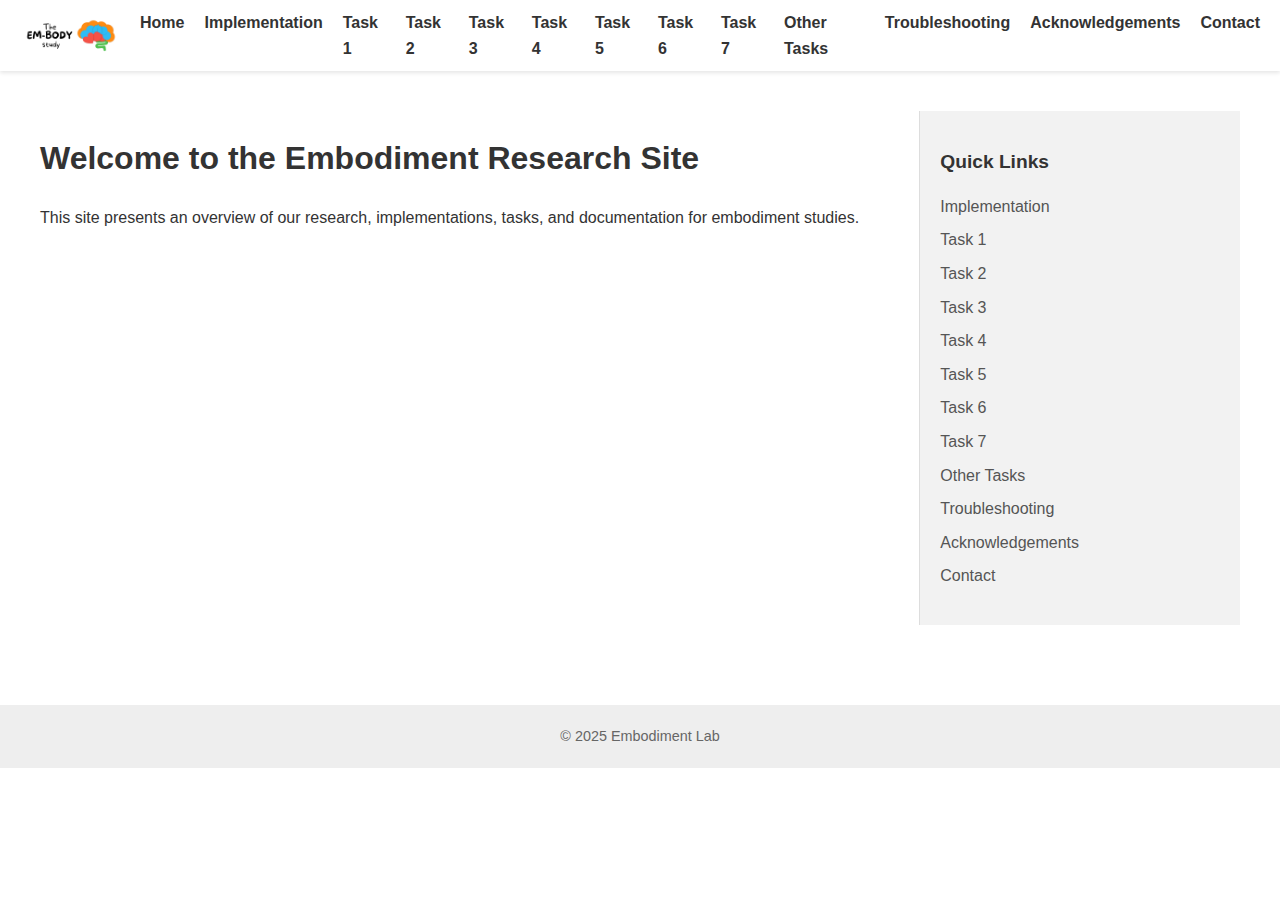
<file: static-pages/index.html>
<!DOCTYPE html>
<html lang="en">
<head>
  <meta charset="UTF-8" />
  <meta name="viewport" content="width=device-width, initial-scale=1.0">
  <title>Home | Embodiment Site</title>
  <link rel="stylesheet" href="styles.css">
</head>
<body>
  <header>
    <img src="Menu_banner.png" alt="Logo" class="logo">
    <nav>
      <ul>
        <li><a href="index.html">Home</a></li>
        <li><a href="implementation.html">Implementation</a></li>
        <li><a href="task1.html">Task 1</a></li>
        <li><a href="task2.html">Task 2</a></li>
        <li><a href="task3.html">Task 3</a></li>
        <li><a href="task4.html">Task 4</a></li>
        <li><a href="task5.html">Task 5</a></li>
        <li><a href="task6.html">Task 6</a></li>
        <li><a href="task7.html">Task 7</a></li>
        <li><a href="other-tasks.html">Other Tasks</a></li>
        <li><a href="troubleshooting.html">Troubleshooting</a></li>
        <li><a href="acknowledgements.html">Acknowledgements</a></li>
        <li><a href="contact.html">Contact</a></li>
      </ul>
    </nav>
  </header>

  <main class="layout">
    <section class="content">
      <h1>Welcome to the Embodiment Research Site</h1>
      <p>This site presents an overview of our research, implementations, tasks, and documentation for embodiment studies.</p>
    </section>

    <aside class="sidebar">
      <h2>Quick Links</h2>
      <ul>
        <li><a href="implementation.html">Implementation</a></li>
        <li><a href="task1.html">Task 1</a></li>
        <li><a href="task2.html">Task 2</a></li>
        <li><a href="task3.html">Task 3</a></li>
        <li><a href="task4.html">Task 4</a></li>
        <li><a href="task5.html">Task 5</a></li>
        <li><a href="task6.html">Task 6</a></li>
        <li><a href="task7.html">Task 7</a></li>
        <li><a href="other-tasks.html">Other Tasks</a></li>
        <li><a href="troubleshooting.html">Troubleshooting</a></li>
        <li><a href="acknowledgements.html">Acknowledgements</a></li>
        <li><a href="contact.html">Contact</a></li>
      </ul>
    </aside>
  </main>

  <footer>
    © 2025 Embodiment Lab
  </footer>
</body>
</html>
</file>
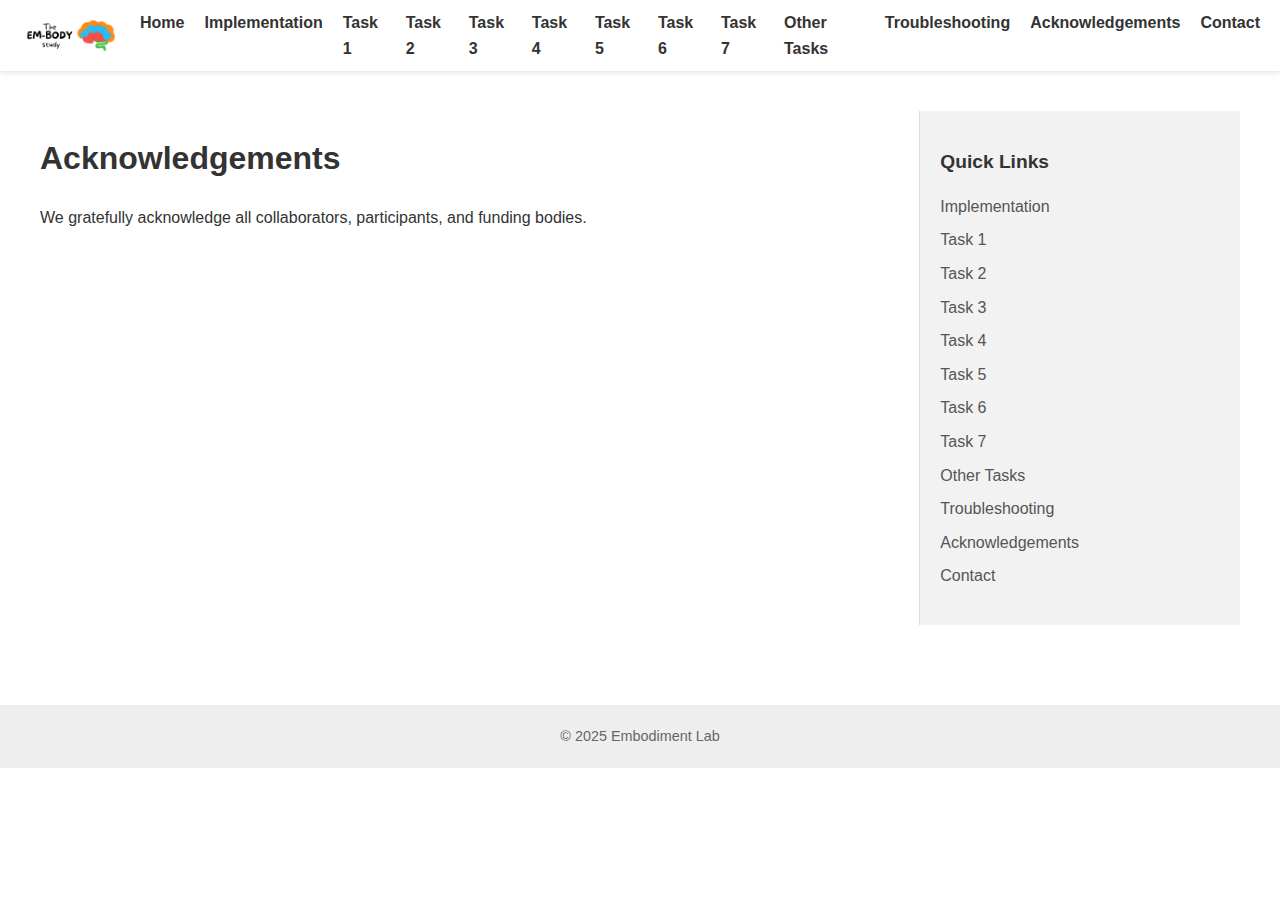
<file: acknowledgements.html>
<!DOCTYPE html>
<html lang="en">
<head>
  <meta charset="UTF-8" />
  <meta name="viewport" content="width=device-width, initial-scale=1.0">
  <title>Acknowledgements | Embodiment Site</title>
  <link rel="stylesheet" href="styles.css">
</head>
<body>
  <header>
    <img src="Menu_banner.png" alt="Logo" class="logo">
    <nav>
      <ul>
        <li><a href="index.html">Home</a></li>
        <li><a href="implementation.html">Implementation</a></li>
        <li><a href="task1.html">Task 1</a></li>
        <li><a href="task2.html">Task 2</a></li>
        <li><a href="task3.html">Task 3</a></li>
        <li><a href="task4.html">Task 4</a></li>
        <li><a href="task5.html">Task 5</a></li>
        <li><a href="task6.html">Task 6</a></li>
        <li><a href="task7.html">Task 7</a></li>
        <li><a href="other-tasks.html">Other Tasks</a></li>
        <li><a href="troubleshooting.html">Troubleshooting</a></li>
        <li><a href="acknowledgements.html">Acknowledgements</a></li>
        <li><a href="contact.html">Contact</a></li>
      </ul>
    </nav>
  </header>

  <main class="layout">
    <section class="content">
      <h1>Acknowledgements</h1>
      <p>We gratefully acknowledge all collaborators, participants, and funding bodies.</p>
    </section>

    <aside class="sidebar">
      <h2>Quick Links</h2>
      <ul>
        <li><a href="implementation.html">Implementation</a></li>
        <li><a href="task1.html">Task 1</a></li>
        <li><a href="task2.html">Task 2</a></li>
        <li><a href="task3.html">Task 3</a></li>
        <li><a href="task4.html">Task 4</a></li>
        <li><a href="task5.html">Task 5</a></li>
        <li><a href="task6.html">Task 6</a></li>
        <li><a href="task7.html">Task 7</a></li>
        <li><a href="other-tasks.html">Other Tasks</a></li>
        <li><a href="troubleshooting.html">Troubleshooting</a></li>
        <li><a href="acknowledgements.html">Acknowledgements</a></li>
        <li><a href="contact.html">Contact</a></li>
      </ul>
    </aside>
  </main>

  <footer>
    © 2025 Embodiment Lab
  </footer>
</body>
</html>
</file>
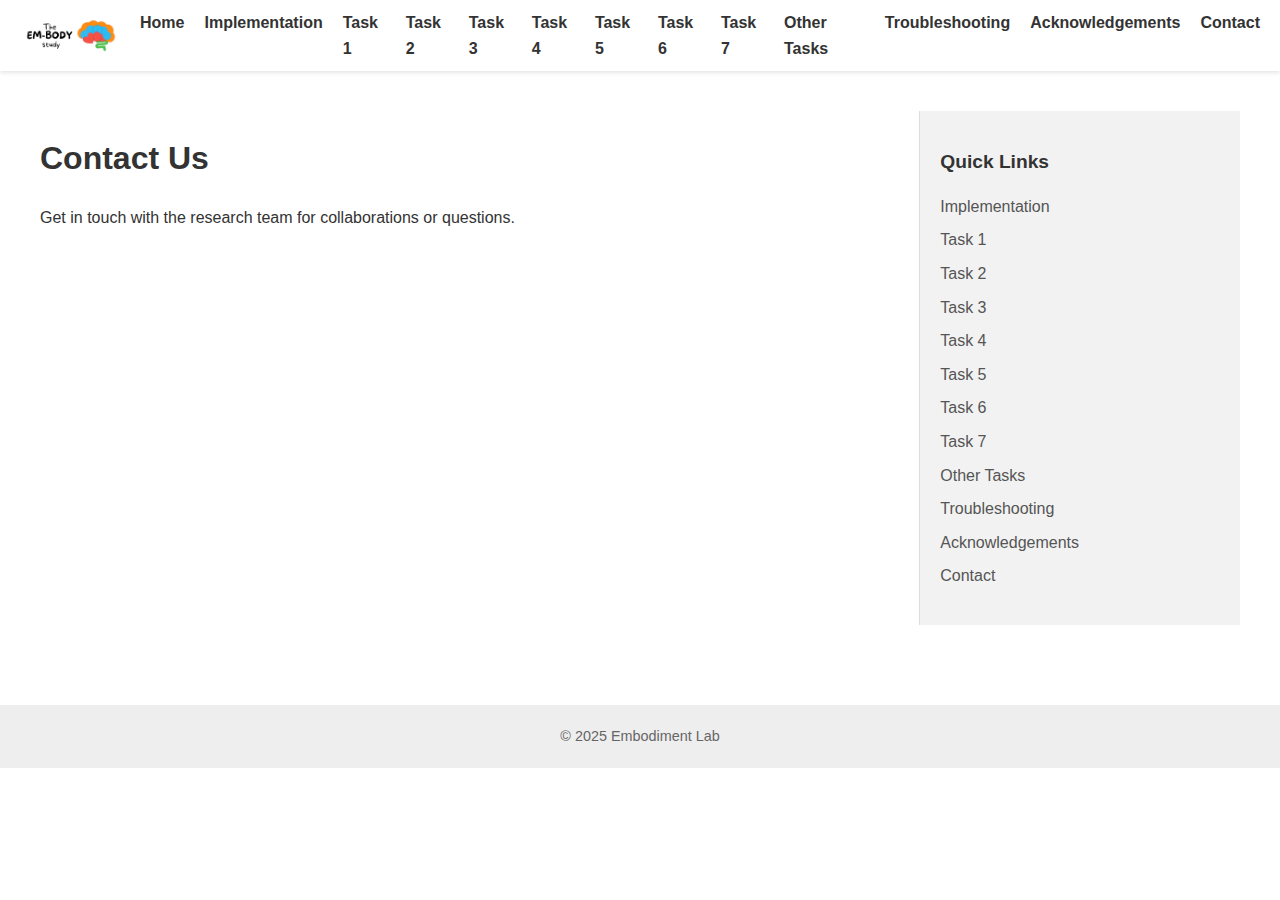
<file: contact.html>
<!DOCTYPE html>
<html lang="en">
<head>
  <meta charset="UTF-8" />
  <meta name="viewport" content="width=device-width, initial-scale=1.0">
  <title>Contact | Embodiment Site</title>
  <link rel="stylesheet" href="styles.css">
</head>
<body>
  <header>
    <img src="Menu_banner.png" alt="Logo" class="logo">
    <nav>
      <ul>
        <li><a href="index.html">Home</a></li>
        <li><a href="implementation.html">Implementation</a></li>
        <li><a href="task1.html">Task 1</a></li>
        <li><a href="task2.html">Task 2</a></li>
        <li><a href="task3.html">Task 3</a></li>
        <li><a href="task4.html">Task 4</a></li>
        <li><a href="task5.html">Task 5</a></li>
        <li><a href="task6.html">Task 6</a></li>
        <li><a href="task7.html">Task 7</a></li>
        <li><a href="other-tasks.html">Other Tasks</a></li>
        <li><a href="troubleshooting.html">Troubleshooting</a></li>
        <li><a href="acknowledgements.html">Acknowledgements</a></li>
        <li><a href="contact.html">Contact</a></li>
      </ul>
    </nav>
  </header>

  <main class="layout">
    <section class="content">
      <h1>Contact Us</h1>
      <p>Get in touch with the research team for collaborations or questions.</p>
    </section>

    <aside class="sidebar">
      <h2>Quick Links</h2>
      <ul>
        <li><a href="implementation.html">Implementation</a></li>
        <li><a href="task1.html">Task 1</a></li>
        <li><a href="task2.html">Task 2</a></li>
        <li><a href="task3.html">Task 3</a></li>
        <li><a href="task4.html">Task 4</a></li>
        <li><a href="task5.html">Task 5</a></li>
        <li><a href="task6.html">Task 6</a></li>
        <li><a href="task7.html">Task 7</a></li>
        <li><a href="other-tasks.html">Other Tasks</a></li>
        <li><a href="troubleshooting.html">Troubleshooting</a></li>
        <li><a href="acknowledgements.html">Acknowledgements</a></li>
        <li><a href="contact.html">Contact</a></li>
      </ul>
    </aside>
  </main>

  <footer>
    © 2025 Embodiment Lab
  </footer>
</body>
</html>
</file>
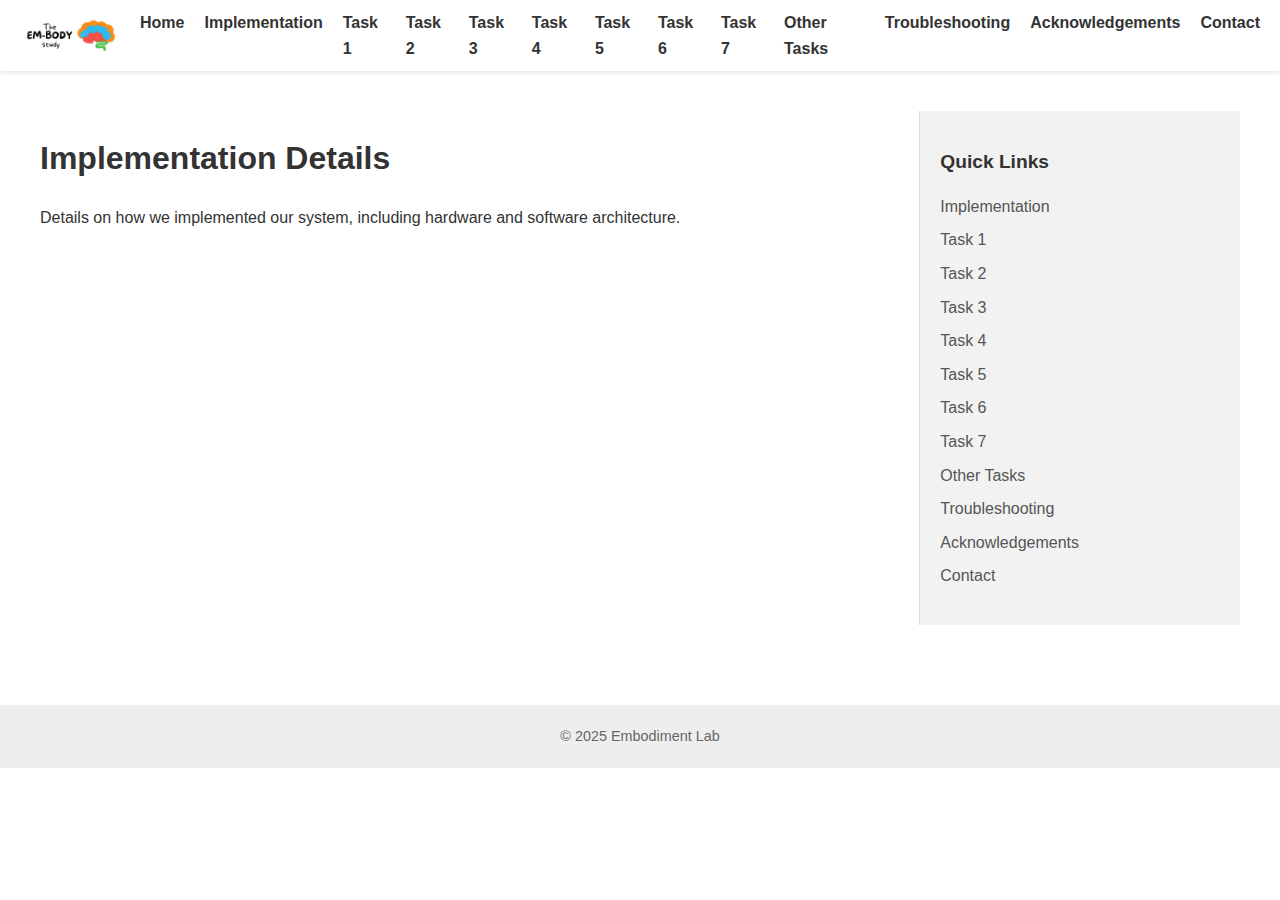
<file: implementation.html>
<!DOCTYPE html>
<html lang="en">
<head>
  <meta charset="UTF-8" />
  <meta name="viewport" content="width=device-width, initial-scale=1.0">
  <title>Implementation | Embodiment Site</title>
  <link rel="stylesheet" href="styles.css">
</head>
<body>
  <header>
    <img src="Menu_banner.png" alt="Logo" class="logo">
    <nav>
      <ul>
        <li><a href="index.html">Home</a></li>
        <li><a href="implementation.html">Implementation</a></li>
        <li><a href="task1.html">Task 1</a></li>
        <li><a href="task2.html">Task 2</a></li>
        <li><a href="task3.html">Task 3</a></li>
        <li><a href="task4.html">Task 4</a></li>
        <li><a href="task5.html">Task 5</a></li>
        <li><a href="task6.html">Task 6</a></li>
        <li><a href="task7.html">Task 7</a></li>
        <li><a href="other-tasks.html">Other Tasks</a></li>
        <li><a href="troubleshooting.html">Troubleshooting</a></li>
        <li><a href="acknowledgements.html">Acknowledgements</a></li>
        <li><a href="contact.html">Contact</a></li>
      </ul>
    </nav>
  </header>

  <main class="layout">
    <section class="content">
      <h1>Implementation Details</h1>
      <p>Details on how we implemented our system, including hardware and software architecture.</p>
    </section>

    <aside class="sidebar">
      <h2>Quick Links</h2>
      <ul>
        <li><a href="implementation.html">Implementation</a></li>
        <li><a href="task1.html">Task 1</a></li>
        <li><a href="task2.html">Task 2</a></li>
        <li><a href="task3.html">Task 3</a></li>
        <li><a href="task4.html">Task 4</a></li>
        <li><a href="task5.html">Task 5</a></li>
        <li><a href="task6.html">Task 6</a></li>
        <li><a href="task7.html">Task 7</a></li>
        <li><a href="other-tasks.html">Other Tasks</a></li>
        <li><a href="troubleshooting.html">Troubleshooting</a></li>
        <li><a href="acknowledgements.html">Acknowledgements</a></li>
        <li><a href="contact.html">Contact</a></li>
      </ul>
    </aside>
  </main>

  <footer>
    © 2025 Embodiment Lab
  </footer>
</body>
</html>
</file>
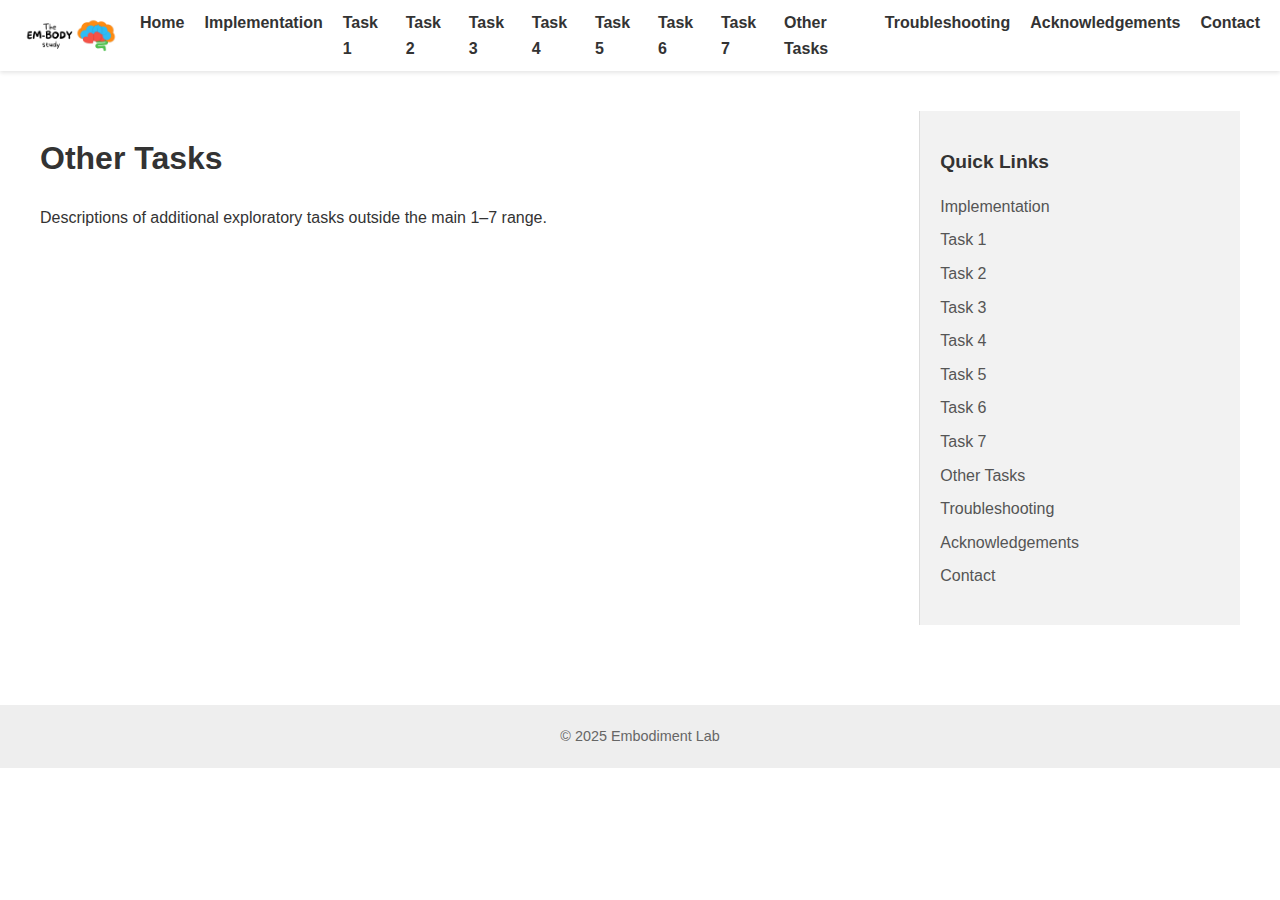
<file: other-tasks.html>
<!DOCTYPE html>
<html lang="en">
<head>
  <meta charset="UTF-8" />
  <meta name="viewport" content="width=device-width, initial-scale=1.0">
  <title>Other Tasks | Embodiment Site</title>
  <link rel="stylesheet" href="styles.css">
</head>
<body>
  <header>
    <img src="Menu_banner.png" alt="Logo" class="logo">
    <nav>
      <ul>
        <li><a href="index.html">Home</a></li>
        <li><a href="implementation.html">Implementation</a></li>
        <li><a href="task1.html">Task 1</a></li>
        <li><a href="task2.html">Task 2</a></li>
        <li><a href="task3.html">Task 3</a></li>
        <li><a href="task4.html">Task 4</a></li>
        <li><a href="task5.html">Task 5</a></li>
        <li><a href="task6.html">Task 6</a></li>
        <li><a href="task7.html">Task 7</a></li>
        <li><a href="other-tasks.html">Other Tasks</a></li>
        <li><a href="troubleshooting.html">Troubleshooting</a></li>
        <li><a href="acknowledgements.html">Acknowledgements</a></li>
        <li><a href="contact.html">Contact</a></li>
      </ul>
    </nav>
  </header>

  <main class="layout">
    <section class="content">
      <h1>Other Tasks</h1>
      <p>Descriptions of additional exploratory tasks outside the main 1–7 range.</p>
    </section>

    <aside class="sidebar">
      <h2>Quick Links</h2>
      <ul>
        <li><a href="implementation.html">Implementation</a></li>
        <li><a href="task1.html">Task 1</a></li>
        <li><a href="task2.html">Task 2</a></li>
        <li><a href="task3.html">Task 3</a></li>
        <li><a href="task4.html">Task 4</a></li>
        <li><a href="task5.html">Task 5</a></li>
        <li><a href="task6.html">Task 6</a></li>
        <li><a href="task7.html">Task 7</a></li>
        <li><a href="other-tasks.html">Other Tasks</a></li>
        <li><a href="troubleshooting.html">Troubleshooting</a></li>
        <li><a href="acknowledgements.html">Acknowledgements</a></li>
        <li><a href="contact.html">Contact</a></li>
      </ul>
    </aside>
  </main>

  <footer>
    © 2025 Embodiment Lab
  </footer>
</body>
</html>
</file>
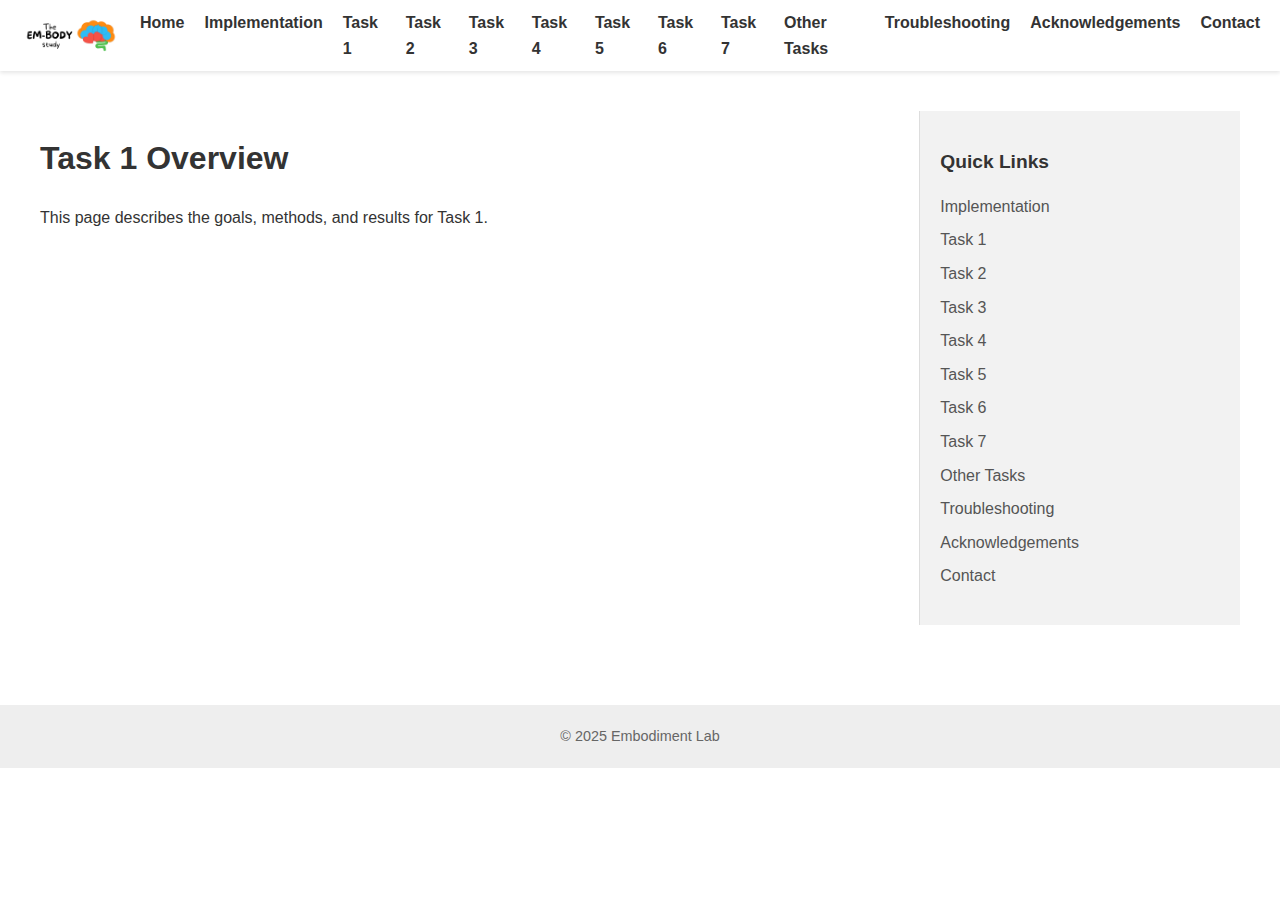
<file: task1.html>
<!DOCTYPE html>
<html lang="en">
<head>
  <meta charset="UTF-8" />
  <meta name="viewport" content="width=device-width, initial-scale=1.0">
  <title>Task 1 | Embodiment Site</title>
  <link rel="stylesheet" href="styles.css">
</head>
<body>
  <header>
    <img src="Menu_banner.png" alt="Logo" class="logo">
    <nav>
      <ul>
        <li><a href="index.html">Home</a></li>
        <li><a href="implementation.html">Implementation</a></li>
        <li><a href="task1.html">Task 1</a></li>
        <li><a href="task2.html">Task 2</a></li>
        <li><a href="task3.html">Task 3</a></li>
        <li><a href="task4.html">Task 4</a></li>
        <li><a href="task5.html">Task 5</a></li>
        <li><a href="task6.html">Task 6</a></li>
        <li><a href="task7.html">Task 7</a></li>
        <li><a href="other-tasks.html">Other Tasks</a></li>
        <li><a href="troubleshooting.html">Troubleshooting</a></li>
        <li><a href="acknowledgements.html">Acknowledgements</a></li>
        <li><a href="contact.html">Contact</a></li>
      </ul>
    </nav>
  </header>

  <main class="layout">
    <section class="content">
      <h1>Task 1 Overview</h1>
      <p>This page describes the goals, methods, and results for Task 1.</p>
    </section>

    <aside class="sidebar">
      <h2>Quick Links</h2>
      <ul>
        <li><a href="implementation.html">Implementation</a></li>
        <li><a href="task1.html">Task 1</a></li>
        <li><a href="task2.html">Task 2</a></li>
        <li><a href="task3.html">Task 3</a></li>
        <li><a href="task4.html">Task 4</a></li>
        <li><a href="task5.html">Task 5</a></li>
        <li><a href="task6.html">Task 6</a></li>
        <li><a href="task7.html">Task 7</a></li>
        <li><a href="other-tasks.html">Other Tasks</a></li>
        <li><a href="troubleshooting.html">Troubleshooting</a></li>
        <li><a href="acknowledgements.html">Acknowledgements</a></li>
        <li><a href="contact.html">Contact</a></li>
      </ul>
    </aside>
  </main>

  <footer>
    © 2025 Embodiment Lab
  </footer>
</body>
</html>
</file>
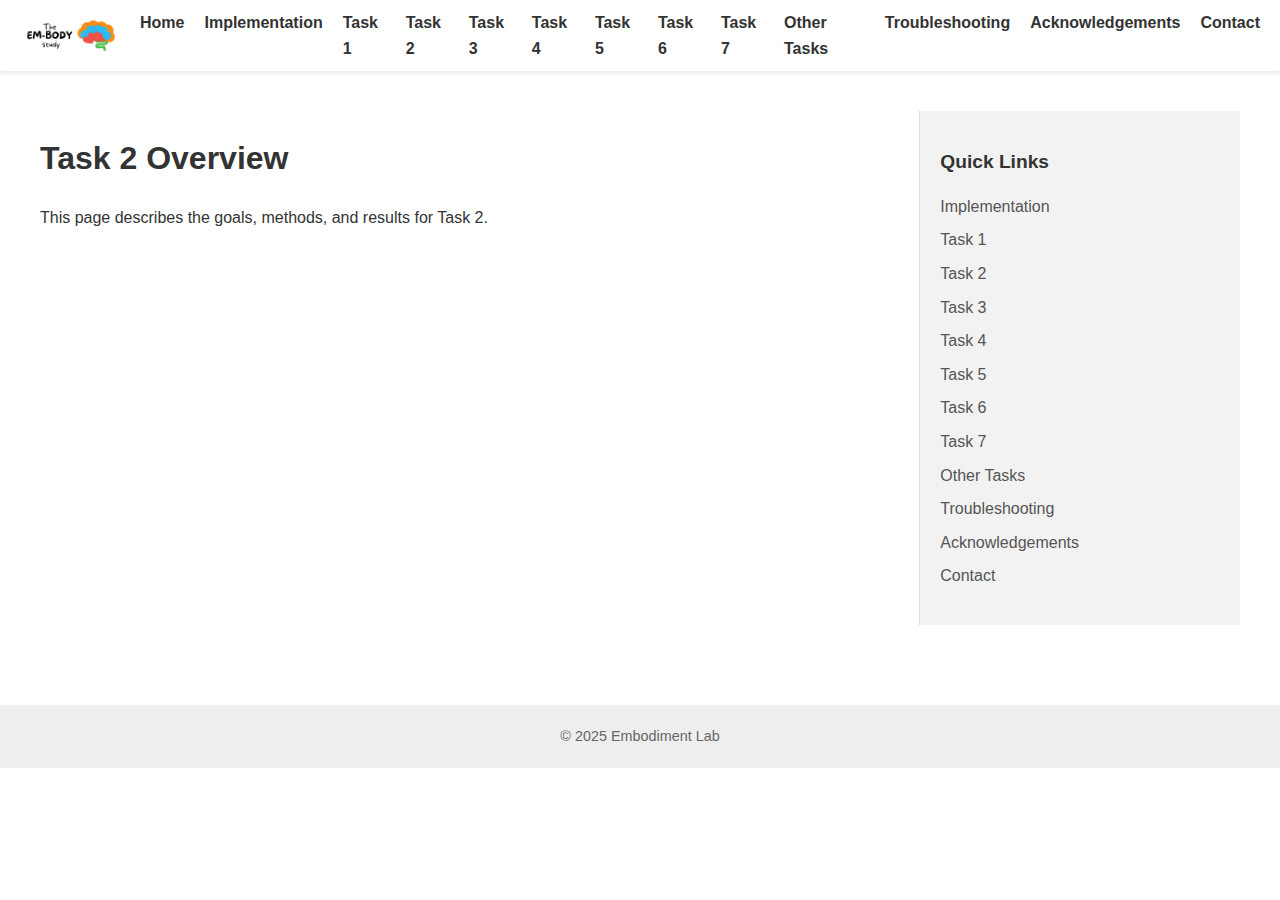
<file: task2.html>
<!DOCTYPE html>
<html lang="en">
<head>
  <meta charset="UTF-8" />
  <meta name="viewport" content="width=device-width, initial-scale=1.0">
  <title>Task 2 | Embodiment Site</title>
  <link rel="stylesheet" href="styles.css">
</head>
<body>
  <header>
    <img src="Menu_banner.png" alt="Logo" class="logo">
    <nav>
      <ul>
        <li><a href="index.html">Home</a></li>
        <li><a href="implementation.html">Implementation</a></li>
        <li><a href="task1.html">Task 1</a></li>
        <li><a href="task2.html">Task 2</a></li>
        <li><a href="task3.html">Task 3</a></li>
        <li><a href="task4.html">Task 4</a></li>
        <li><a href="task5.html">Task 5</a></li>
        <li><a href="task6.html">Task 6</a></li>
        <li><a href="task7.html">Task 7</a></li>
        <li><a href="other-tasks.html">Other Tasks</a></li>
        <li><a href="troubleshooting.html">Troubleshooting</a></li>
        <li><a href="acknowledgements.html">Acknowledgements</a></li>
        <li><a href="contact.html">Contact</a></li>
      </ul>
    </nav>
  </header>

  <main class="layout">
    <section class="content">
      <h1>Task 2 Overview</h1>
      <p>This page describes the goals, methods, and results for Task 2.</p>
    </section>

    <aside class="sidebar">
      <h2>Quick Links</h2>
      <ul>
        <li><a href="implementation.html">Implementation</a></li>
        <li><a href="task1.html">Task 1</a></li>
        <li><a href="task2.html">Task 2</a></li>
        <li><a href="task3.html">Task 3</a></li>
        <li><a href="task4.html">Task 4</a></li>
        <li><a href="task5.html">Task 5</a></li>
        <li><a href="task6.html">Task 6</a></li>
        <li><a href="task7.html">Task 7</a></li>
        <li><a href="other-tasks.html">Other Tasks</a></li>
        <li><a href="troubleshooting.html">Troubleshooting</a></li>
        <li><a href="acknowledgements.html">Acknowledgements</a></li>
        <li><a href="contact.html">Contact</a></li>
      </ul>
    </aside>
  </main>

  <footer>
    © 2025 Embodiment Lab
  </footer>
</body>
</html>
</file>
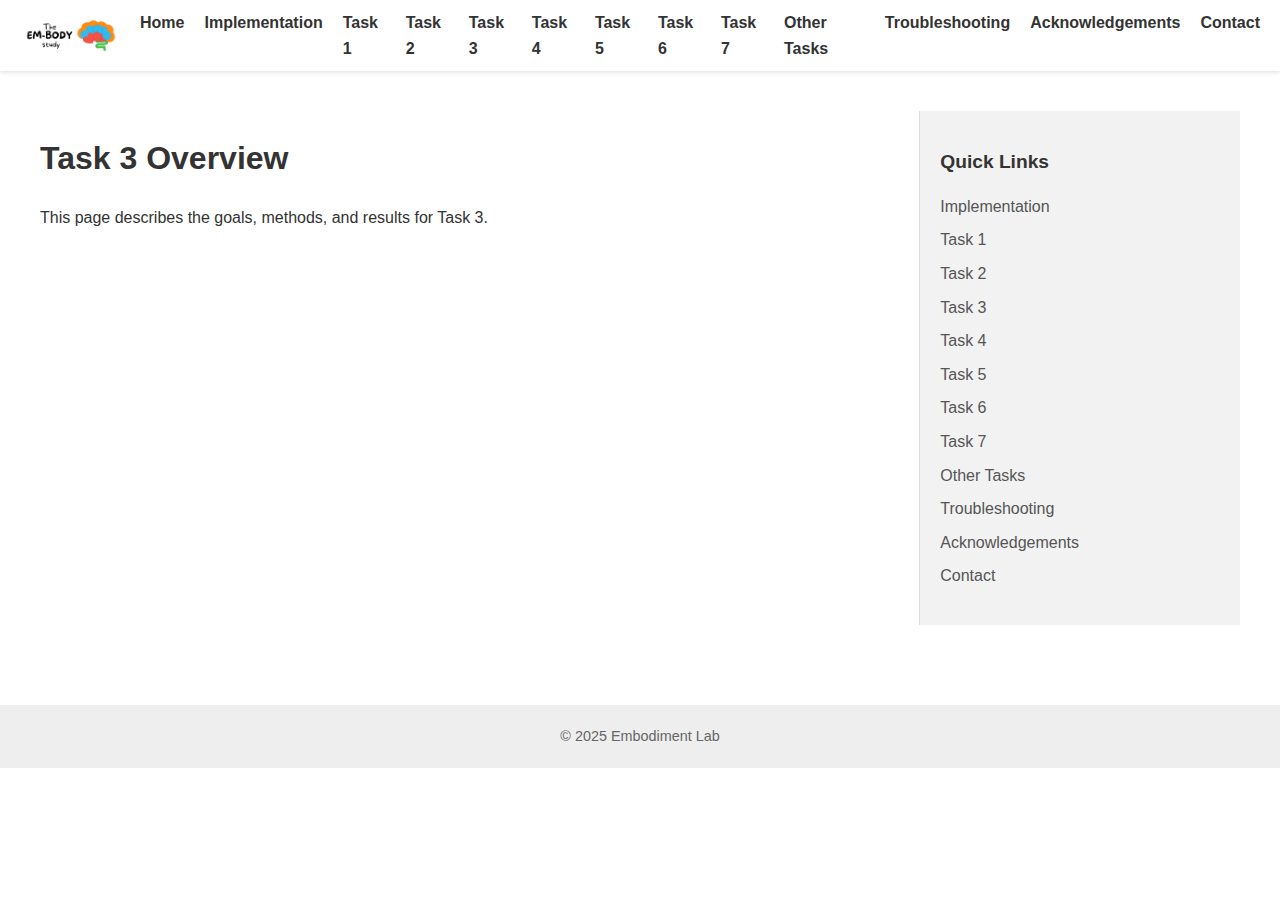
<file: task3.html>
<!DOCTYPE html>
<html lang="en">
<head>
  <meta charset="UTF-8" />
  <meta name="viewport" content="width=device-width, initial-scale=1.0">
  <title>Task 3 | Embodiment Site</title>
  <link rel="stylesheet" href="styles.css">
</head>
<body>
  <header>
    <img src="Menu_banner.png" alt="Logo" class="logo">
    <nav>
      <ul>
        <li><a href="index.html">Home</a></li>
        <li><a href="implementation.html">Implementation</a></li>
        <li><a href="task1.html">Task 1</a></li>
        <li><a href="task2.html">Task 2</a></li>
        <li><a href="task3.html">Task 3</a></li>
        <li><a href="task4.html">Task 4</a></li>
        <li><a href="task5.html">Task 5</a></li>
        <li><a href="task6.html">Task 6</a></li>
        <li><a href="task7.html">Task 7</a></li>
        <li><a href="other-tasks.html">Other Tasks</a></li>
        <li><a href="troubleshooting.html">Troubleshooting</a></li>
        <li><a href="acknowledgements.html">Acknowledgements</a></li>
        <li><a href="contact.html">Contact</a></li>
      </ul>
    </nav>
  </header>

  <main class="layout">
    <section class="content">
      <h1>Task 3 Overview</h1>
      <p>This page describes the goals, methods, and results for Task 3.</p>
    </section>

    <aside class="sidebar">
      <h2>Quick Links</h2>
      <ul>
        <li><a href="implementation.html">Implementation</a></li>
        <li><a href="task1.html">Task 1</a></li>
        <li><a href="task2.html">Task 2</a></li>
        <li><a href="task3.html">Task 3</a></li>
        <li><a href="task4.html">Task 4</a></li>
        <li><a href="task5.html">Task 5</a></li>
        <li><a href="task6.html">Task 6</a></li>
        <li><a href="task7.html">Task 7</a></li>
        <li><a href="other-tasks.html">Other Tasks</a></li>
        <li><a href="troubleshooting.html">Troubleshooting</a></li>
        <li><a href="acknowledgements.html">Acknowledgements</a></li>
        <li><a href="contact.html">Contact</a></li>
      </ul>
    </aside>
  </main>

  <footer>
    © 2025 Embodiment Lab
  </footer>
</body>
</html>
</file>
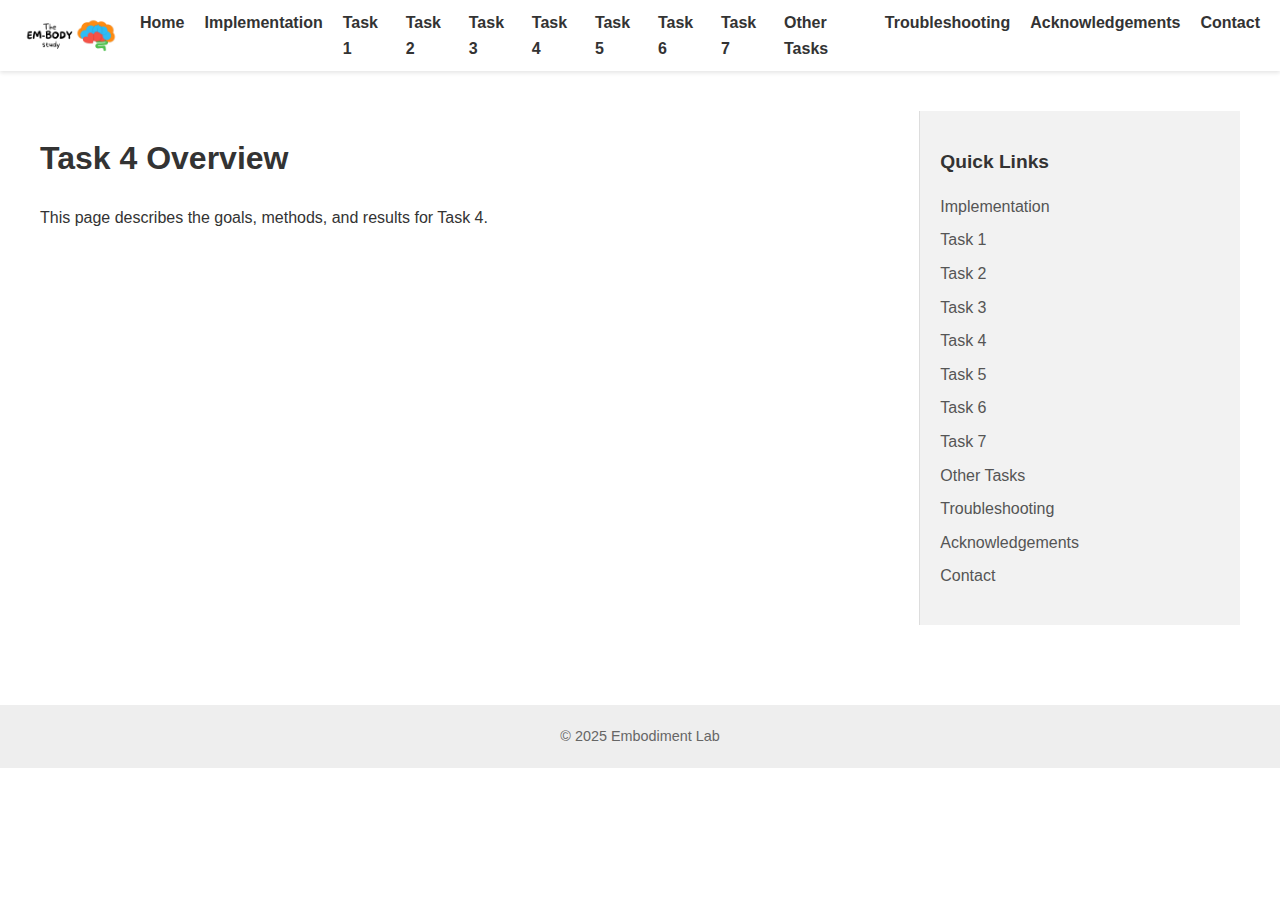
<file: task4.html>
<!DOCTYPE html>
<html lang="en">
<head>
  <meta charset="UTF-8" />
  <meta name="viewport" content="width=device-width, initial-scale=1.0">
  <title>Task 4 | Embodiment Site</title>
  <link rel="stylesheet" href="styles.css">
</head>
<body>
  <header>
    <img src="Menu_banner.png" alt="Logo" class="logo">
    <nav>
      <ul>
        <li><a href="index.html">Home</a></li>
        <li><a href="implementation.html">Implementation</a></li>
        <li><a href="task1.html">Task 1</a></li>
        <li><a href="task2.html">Task 2</a></li>
        <li><a href="task3.html">Task 3</a></li>
        <li><a href="task4.html">Task 4</a></li>
        <li><a href="task5.html">Task 5</a></li>
        <li><a href="task6.html">Task 6</a></li>
        <li><a href="task7.html">Task 7</a></li>
        <li><a href="other-tasks.html">Other Tasks</a></li>
        <li><a href="troubleshooting.html">Troubleshooting</a></li>
        <li><a href="acknowledgements.html">Acknowledgements</a></li>
        <li><a href="contact.html">Contact</a></li>
      </ul>
    </nav>
  </header>

  <main class="layout">
    <section class="content">
      <h1>Task 4 Overview</h1>
      <p>This page describes the goals, methods, and results for Task 4.</p>
    </section>

    <aside class="sidebar">
      <h2>Quick Links</h2>
      <ul>
        <li><a href="implementation.html">Implementation</a></li>
        <li><a href="task1.html">Task 1</a></li>
        <li><a href="task2.html">Task 2</a></li>
        <li><a href="task3.html">Task 3</a></li>
        <li><a href="task4.html">Task 4</a></li>
        <li><a href="task5.html">Task 5</a></li>
        <li><a href="task6.html">Task 6</a></li>
        <li><a href="task7.html">Task 7</a></li>
        <li><a href="other-tasks.html">Other Tasks</a></li>
        <li><a href="troubleshooting.html">Troubleshooting</a></li>
        <li><a href="acknowledgements.html">Acknowledgements</a></li>
        <li><a href="contact.html">Contact</a></li>
      </ul>
    </aside>
  </main>

  <footer>
    © 2025 Embodiment Lab
  </footer>
</body>
</html>
</file>
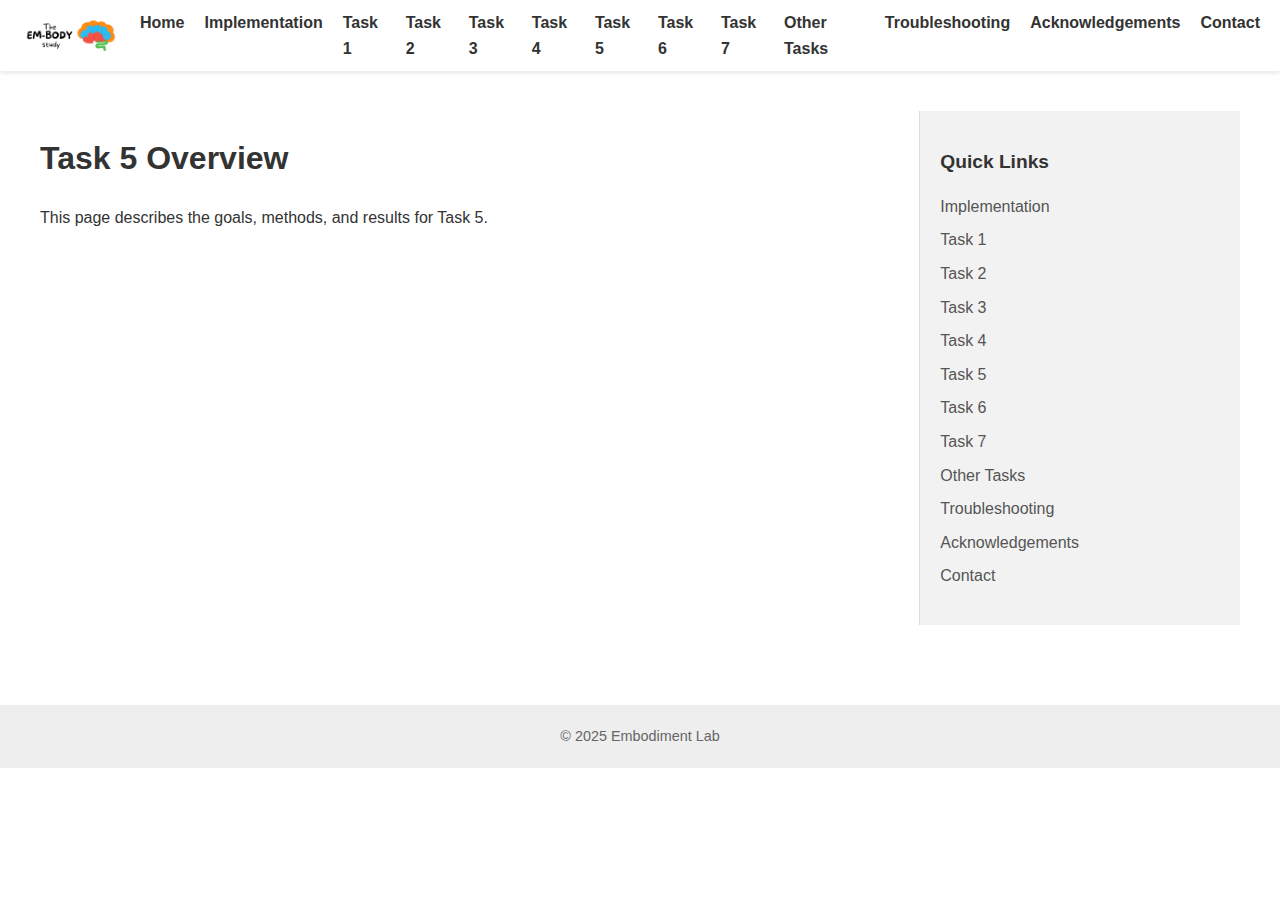
<file: task5.html>
<!DOCTYPE html>
<html lang="en">
<head>
  <meta charset="UTF-8" />
  <meta name="viewport" content="width=device-width, initial-scale=1.0">
  <title>Task 5 | Embodiment Site</title>
  <link rel="stylesheet" href="styles.css">
</head>
<body>
  <header>
    <img src="Menu_banner.png" alt="Logo" class="logo">
    <nav>
      <ul>
        <li><a href="index.html">Home</a></li>
        <li><a href="implementation.html">Implementation</a></li>
        <li><a href="task1.html">Task 1</a></li>
        <li><a href="task2.html">Task 2</a></li>
        <li><a href="task3.html">Task 3</a></li>
        <li><a href="task4.html">Task 4</a></li>
        <li><a href="task5.html">Task 5</a></li>
        <li><a href="task6.html">Task 6</a></li>
        <li><a href="task7.html">Task 7</a></li>
        <li><a href="other-tasks.html">Other Tasks</a></li>
        <li><a href="troubleshooting.html">Troubleshooting</a></li>
        <li><a href="acknowledgements.html">Acknowledgements</a></li>
        <li><a href="contact.html">Contact</a></li>
      </ul>
    </nav>
  </header>

  <main class="layout">
    <section class="content">
      <h1>Task 5 Overview</h1>
      <p>This page describes the goals, methods, and results for Task 5.</p>
    </section>

    <aside class="sidebar">
      <h2>Quick Links</h2>
      <ul>
        <li><a href="implementation.html">Implementation</a></li>
        <li><a href="task1.html">Task 1</a></li>
        <li><a href="task2.html">Task 2</a></li>
        <li><a href="task3.html">Task 3</a></li>
        <li><a href="task4.html">Task 4</a></li>
        <li><a href="task5.html">Task 5</a></li>
        <li><a href="task6.html">Task 6</a></li>
        <li><a href="task7.html">Task 7</a></li>
        <li><a href="other-tasks.html">Other Tasks</a></li>
        <li><a href="troubleshooting.html">Troubleshooting</a></li>
        <li><a href="acknowledgements.html">Acknowledgements</a></li>
        <li><a href="contact.html">Contact</a></li>
      </ul>
    </aside>
  </main>

  <footer>
    © 2025 Embodiment Lab
  </footer>
</body>
</html>
</file>
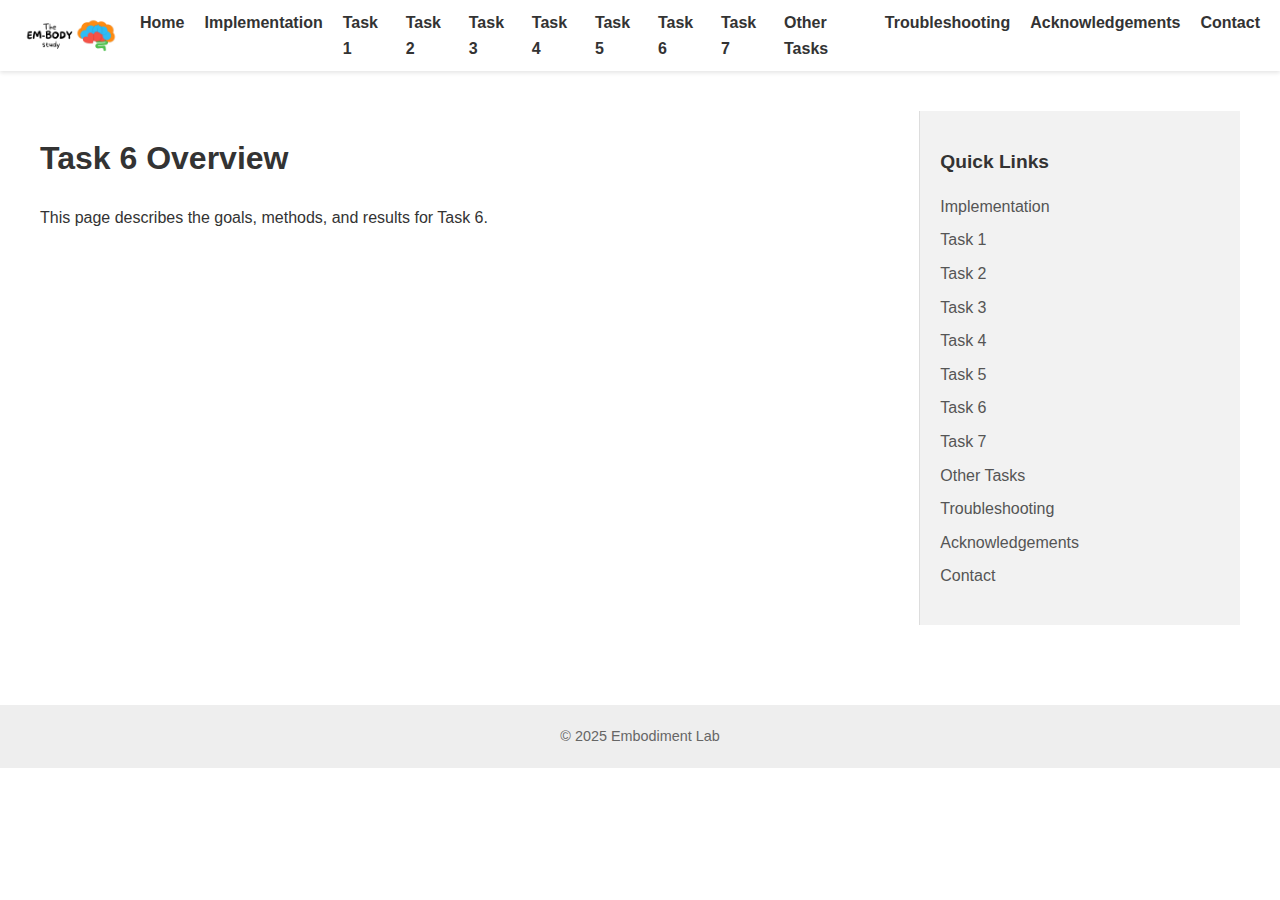
<file: task6.html>
<!DOCTYPE html>
<html lang="en">
<head>
  <meta charset="UTF-8" />
  <meta name="viewport" content="width=device-width, initial-scale=1.0">
  <title>Task 6 | Embodiment Site</title>
  <link rel="stylesheet" href="styles.css">
</head>
<body>
  <header>
    <img src="Menu_banner.png" alt="Logo" class="logo">
    <nav>
      <ul>
        <li><a href="index.html">Home</a></li>
        <li><a href="implementation.html">Implementation</a></li>
        <li><a href="task1.html">Task 1</a></li>
        <li><a href="task2.html">Task 2</a></li>
        <li><a href="task3.html">Task 3</a></li>
        <li><a href="task4.html">Task 4</a></li>
        <li><a href="task5.html">Task 5</a></li>
        <li><a href="task6.html">Task 6</a></li>
        <li><a href="task7.html">Task 7</a></li>
        <li><a href="other-tasks.html">Other Tasks</a></li>
        <li><a href="troubleshooting.html">Troubleshooting</a></li>
        <li><a href="acknowledgements.html">Acknowledgements</a></li>
        <li><a href="contact.html">Contact</a></li>
      </ul>
    </nav>
  </header>

  <main class="layout">
    <section class="content">
      <h1>Task 6 Overview</h1>
      <p>This page describes the goals, methods, and results for Task 6.</p>
    </section>

    <aside class="sidebar">
      <h2>Quick Links</h2>
      <ul>
        <li><a href="implementation.html">Implementation</a></li>
        <li><a href="task1.html">Task 1</a></li>
        <li><a href="task2.html">Task 2</a></li>
        <li><a href="task3.html">Task 3</a></li>
        <li><a href="task4.html">Task 4</a></li>
        <li><a href="task5.html">Task 5</a></li>
        <li><a href="task6.html">Task 6</a></li>
        <li><a href="task7.html">Task 7</a></li>
        <li><a href="other-tasks.html">Other Tasks</a></li>
        <li><a href="troubleshooting.html">Troubleshooting</a></li>
        <li><a href="acknowledgements.html">Acknowledgements</a></li>
        <li><a href="contact.html">Contact</a></li>
      </ul>
    </aside>
  </main>

  <footer>
    © 2025 Embodiment Lab
  </footer>
</body>
</html>
</file>
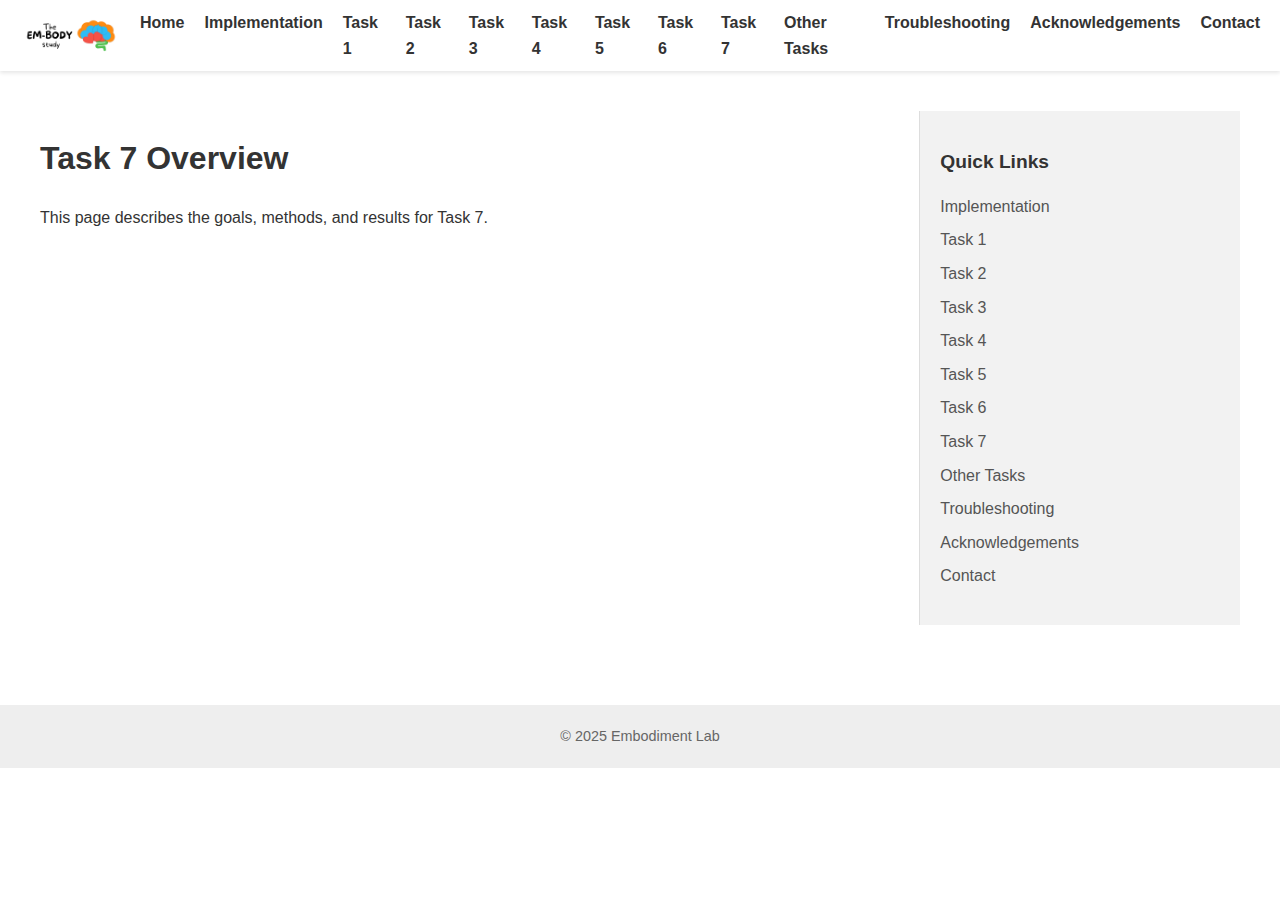
<file: task7.html>
<!DOCTYPE html>
<html lang="en">
<head>
  <meta charset="UTF-8" />
  <meta name="viewport" content="width=device-width, initial-scale=1.0">
  <title>Task 7 | Embodiment Site</title>
  <link rel="stylesheet" href="styles.css">
</head>
<body>
  <header>
    <img src="Menu_banner.png" alt="Logo" class="logo">
    <nav>
      <ul>
        <li><a href="index.html">Home</a></li>
        <li><a href="implementation.html">Implementation</a></li>
        <li><a href="task1.html">Task 1</a></li>
        <li><a href="task2.html">Task 2</a></li>
        <li><a href="task3.html">Task 3</a></li>
        <li><a href="task4.html">Task 4</a></li>
        <li><a href="task5.html">Task 5</a></li>
        <li><a href="task6.html">Task 6</a></li>
        <li><a href="task7.html">Task 7</a></li>
        <li><a href="other-tasks.html">Other Tasks</a></li>
        <li><a href="troubleshooting.html">Troubleshooting</a></li>
        <li><a href="acknowledgements.html">Acknowledgements</a></li>
        <li><a href="contact.html">Contact</a></li>
      </ul>
    </nav>
  </header>

  <main class="layout">
    <section class="content">
      <h1>Task 7 Overview</h1>
      <p>This page describes the goals, methods, and results for Task 7.</p>
    </section>

    <aside class="sidebar">
      <h2>Quick Links</h2>
      <ul>
        <li><a href="implementation.html">Implementation</a></li>
        <li><a href="task1.html">Task 1</a></li>
        <li><a href="task2.html">Task 2</a></li>
        <li><a href="task3.html">Task 3</a></li>
        <li><a href="task4.html">Task 4</a></li>
        <li><a href="task5.html">Task 5</a></li>
        <li><a href="task6.html">Task 6</a></li>
        <li><a href="task7.html">Task 7</a></li>
        <li><a href="other-tasks.html">Other Tasks</a></li>
        <li><a href="troubleshooting.html">Troubleshooting</a></li>
        <li><a href="acknowledgements.html">Acknowledgements</a></li>
        <li><a href="contact.html">Contact</a></li>
      </ul>
    </aside>
  </main>

  <footer>
    © 2025 Embodiment Lab
  </footer>
</body>
</html>
</file>
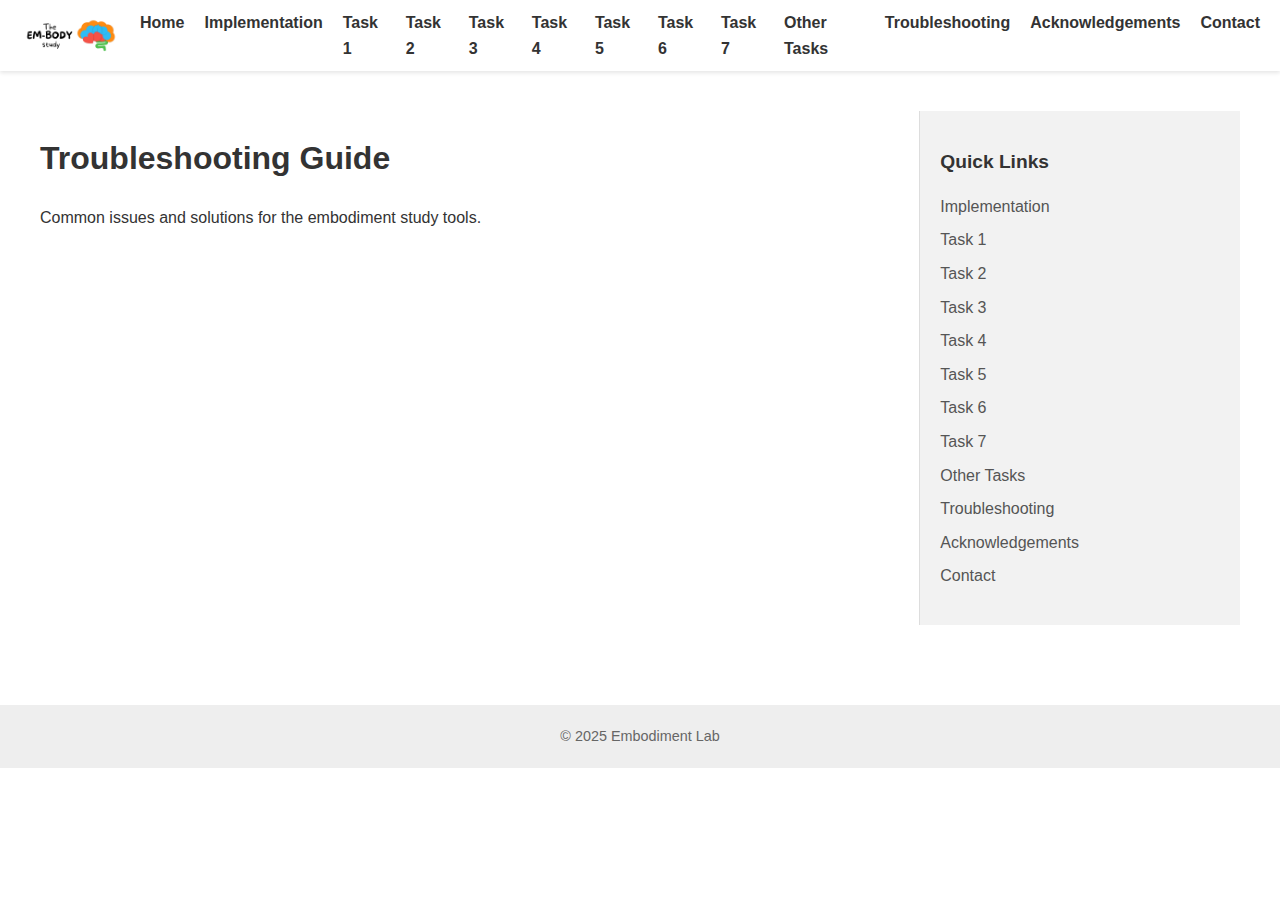
<file: troubleshooting.html>
<!DOCTYPE html>
<html lang="en">
<head>
  <meta charset="UTF-8" />
  <meta name="viewport" content="width=device-width, initial-scale=1.0">
  <title>Troubleshooting | Embodiment Site</title>
  <link rel="stylesheet" href="styles.css">
</head>
<body>
  <header>
    <img src="Menu_banner.png" alt="Logo" class="logo">
    <nav>
      <ul>
        <li><a href="index.html">Home</a></li>
        <li><a href="implementation.html">Implementation</a></li>
        <li><a href="task1.html">Task 1</a></li>
        <li><a href="task2.html">Task 2</a></li>
        <li><a href="task3.html">Task 3</a></li>
        <li><a href="task4.html">Task 4</a></li>
        <li><a href="task5.html">Task 5</a></li>
        <li><a href="task6.html">Task 6</a></li>
        <li><a href="task7.html">Task 7</a></li>
        <li><a href="other-tasks.html">Other Tasks</a></li>
        <li><a href="troubleshooting.html">Troubleshooting</a></li>
        <li><a href="acknowledgements.html">Acknowledgements</a></li>
        <li><a href="contact.html">Contact</a></li>
      </ul>
    </nav>
  </header>

  <main class="layout">
    <section class="content">
      <h1>Troubleshooting Guide</h1>
      <p>Common issues and solutions for the embodiment study tools.</p>
    </section>

    <aside class="sidebar">
      <h2>Quick Links</h2>
      <ul>
        <li><a href="implementation.html">Implementation</a></li>
        <li><a href="task1.html">Task 1</a></li>
        <li><a href="task2.html">Task 2</a></li>
        <li><a href="task3.html">Task 3</a></li>
        <li><a href="task4.html">Task 4</a></li>
        <li><a href="task5.html">Task 5</a></li>
        <li><a href="task6.html">Task 6</a></li>
        <li><a href="task7.html">Task 7</a></li>
        <li><a href="other-tasks.html">Other Tasks</a></li>
        <li><a href="troubleshooting.html">Troubleshooting</a></li>
        <li><a href="acknowledgements.html">Acknowledgements</a></li>
        <li><a href="contact.html">Contact</a></li>
      </ul>
    </aside>
  </main>

  <footer>
    © 2025 Embodiment Lab
  </footer>
</body>
</html>
</file>
<file: static-pages/styles.css>
body {
  margin: 0;
  font-family: Arial, sans-serif;
  color: #333;
  line-height: 1.6;
}

header {
  display: flex;
  align-items: center;
  padding: 10px 20px;
  background: #fff;
  box-shadow: 0 2px 4px rgba(0,0,0,0.1);
  position: sticky;
  top: 0;
  z-index: 100;
}

header img.logo {
  height: 50px;
  margin-right: auto;
}

nav ul {
  list-style: none;
  display: flex;
  margin: 0;
  padding: 0;
}

nav ul li {
  margin-left: 20px;
}

nav ul li a {
  text-decoration: none;
  color: #333;
  font-weight: bold;
}

main.layout {
  display: flex;
  padding: 40px 20px;
  max-width: 1200px;
  margin: 0 auto;
  gap: 40px;
}

.content {
  flex: 3;
}

.sidebar {
  flex: 1;
  background: #f2f2f2;
  padding: 20px;
  border-left: 1px solid #ddd;
  position: sticky;
  top: 80px;
  height: fit-content;
}

.sidebar h2 {
  font-size: 1.2rem;
  margin-bottom: 10px;
}

.sidebar ul {
  list-style: none;
  padding: 0;
}

.sidebar ul li {
  margin-bottom: 8px;
}

.sidebar ul li a {
  text-decoration: none;
  color: #555;
}

footer {
  background: #eee;
  text-align: center;
  padding: 20px;
  font-size: 0.9rem;
  color: #666;
  margin-top: 40px;
}
</file>
<file: styles.css>
body {
  margin: 0;
  font-family: Arial, sans-serif;
  color: #333;
  line-height: 1.6;
}

header {
  display: flex;
  align-items: center;
  padding: 10px 20px;
  background: #fff;
  box-shadow: 0 2px 4px rgba(0,0,0,0.1);
  position: sticky;
  top: 0;
  z-index: 100;
}

header img.logo {
  height: 50px;
  margin-left: auto;
}

nav ul {
  list-style: none;
  display: flex;
  margin: 0;
  padding: 0;
}

nav ul li {
  margin-left: 20px;
}

nav ul li a {
  text-decoration: none;
  color: #333;
  font-weight: bold;
}

main.layout {
  display: flex;
  padding: 40px 20px;
  max-width: 1200px;
  margin: 0 auto;
  gap: 40px;
}

.content {
  flex: 3;
}

.sidebar {
  flex: 1;
  background: #f2f2f2;
  padding: 20px;
  border-left: 1px solid #ddd;
  position: sticky;
  top: 80px;
  height: fit-content;
}

.sidebar h2 {
  font-size: 1.2rem;
  margin-bottom: 10px;
}

.sidebar ul {
  list-style: none;
  padding: 0;
}

.sidebar ul li {
  margin-bottom: 8px;
}

.sidebar ul li a {
  text-decoration: none;
  color: #555;
}

footer {
  background: #eee;
  text-align: center;
  padding: 20px;
  font-size: 0.9rem;
  color: #666;
  margin-top: 40px;
}
</file>
